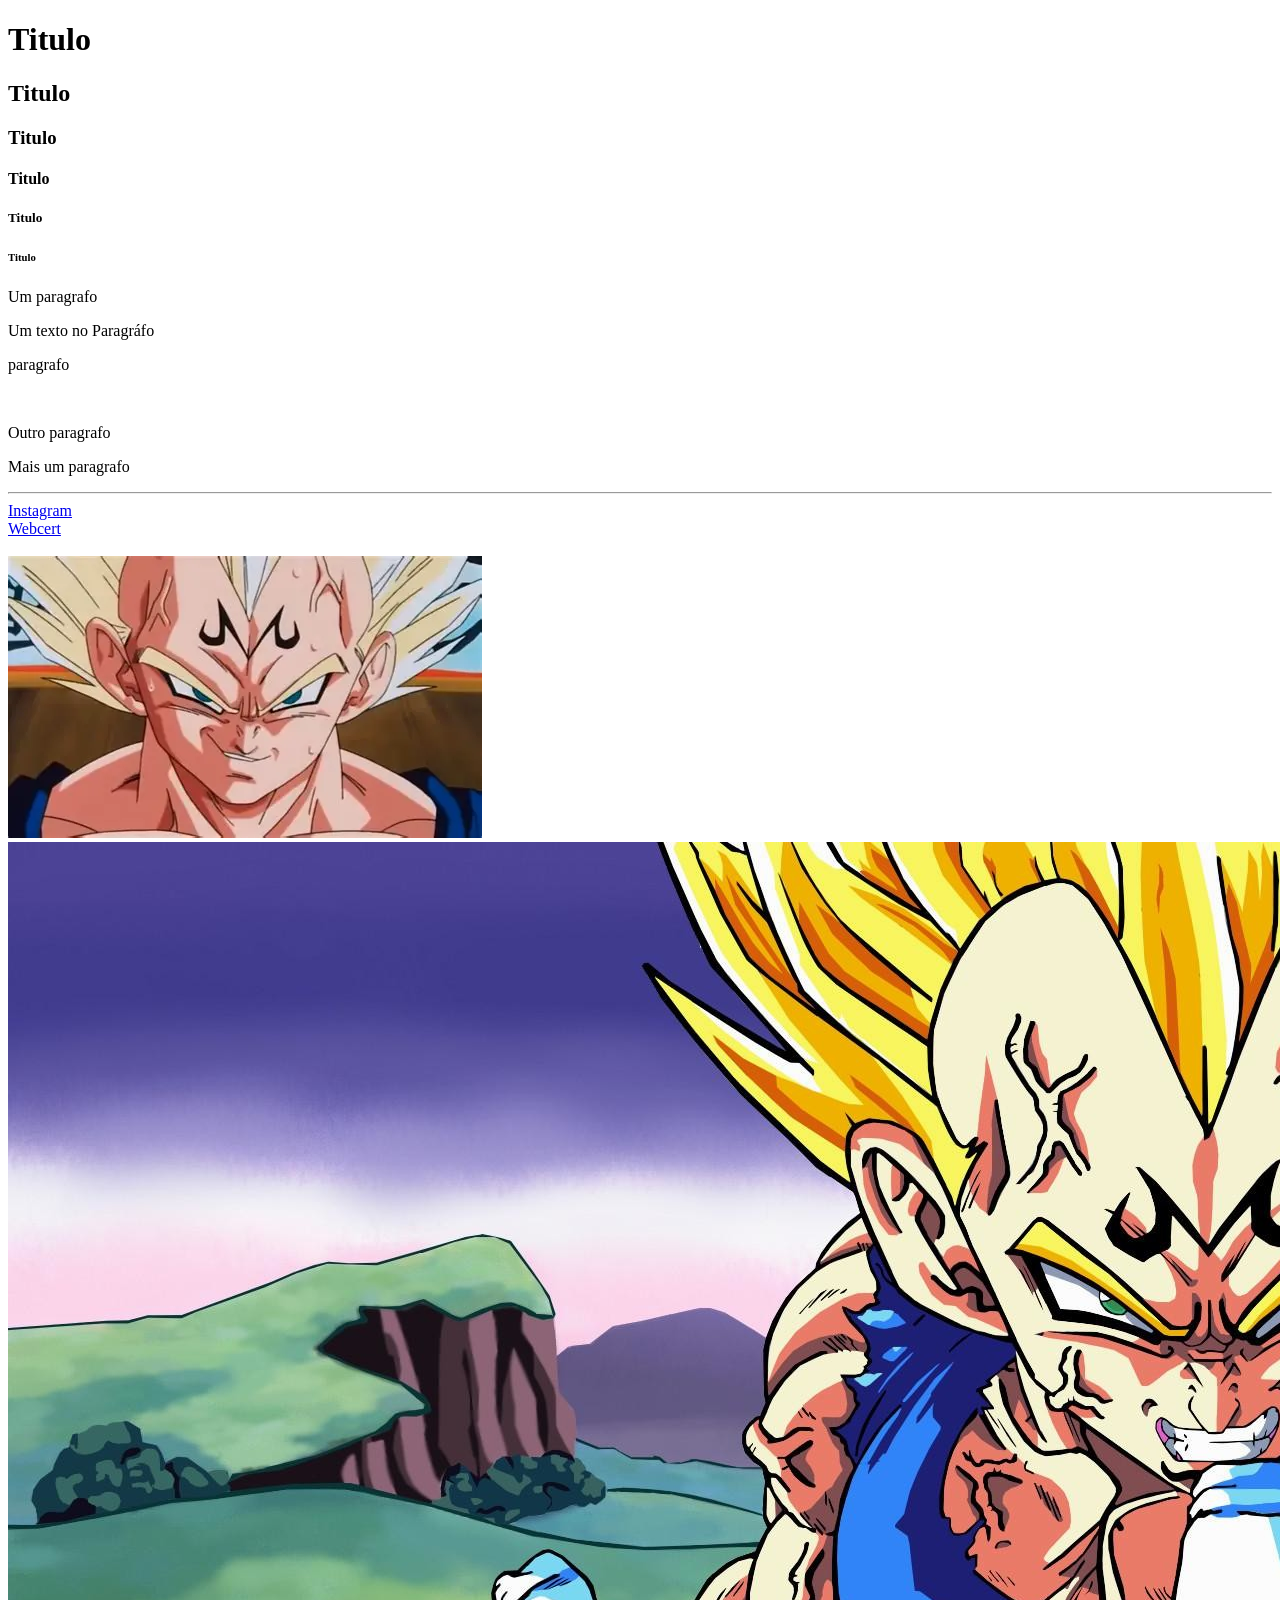
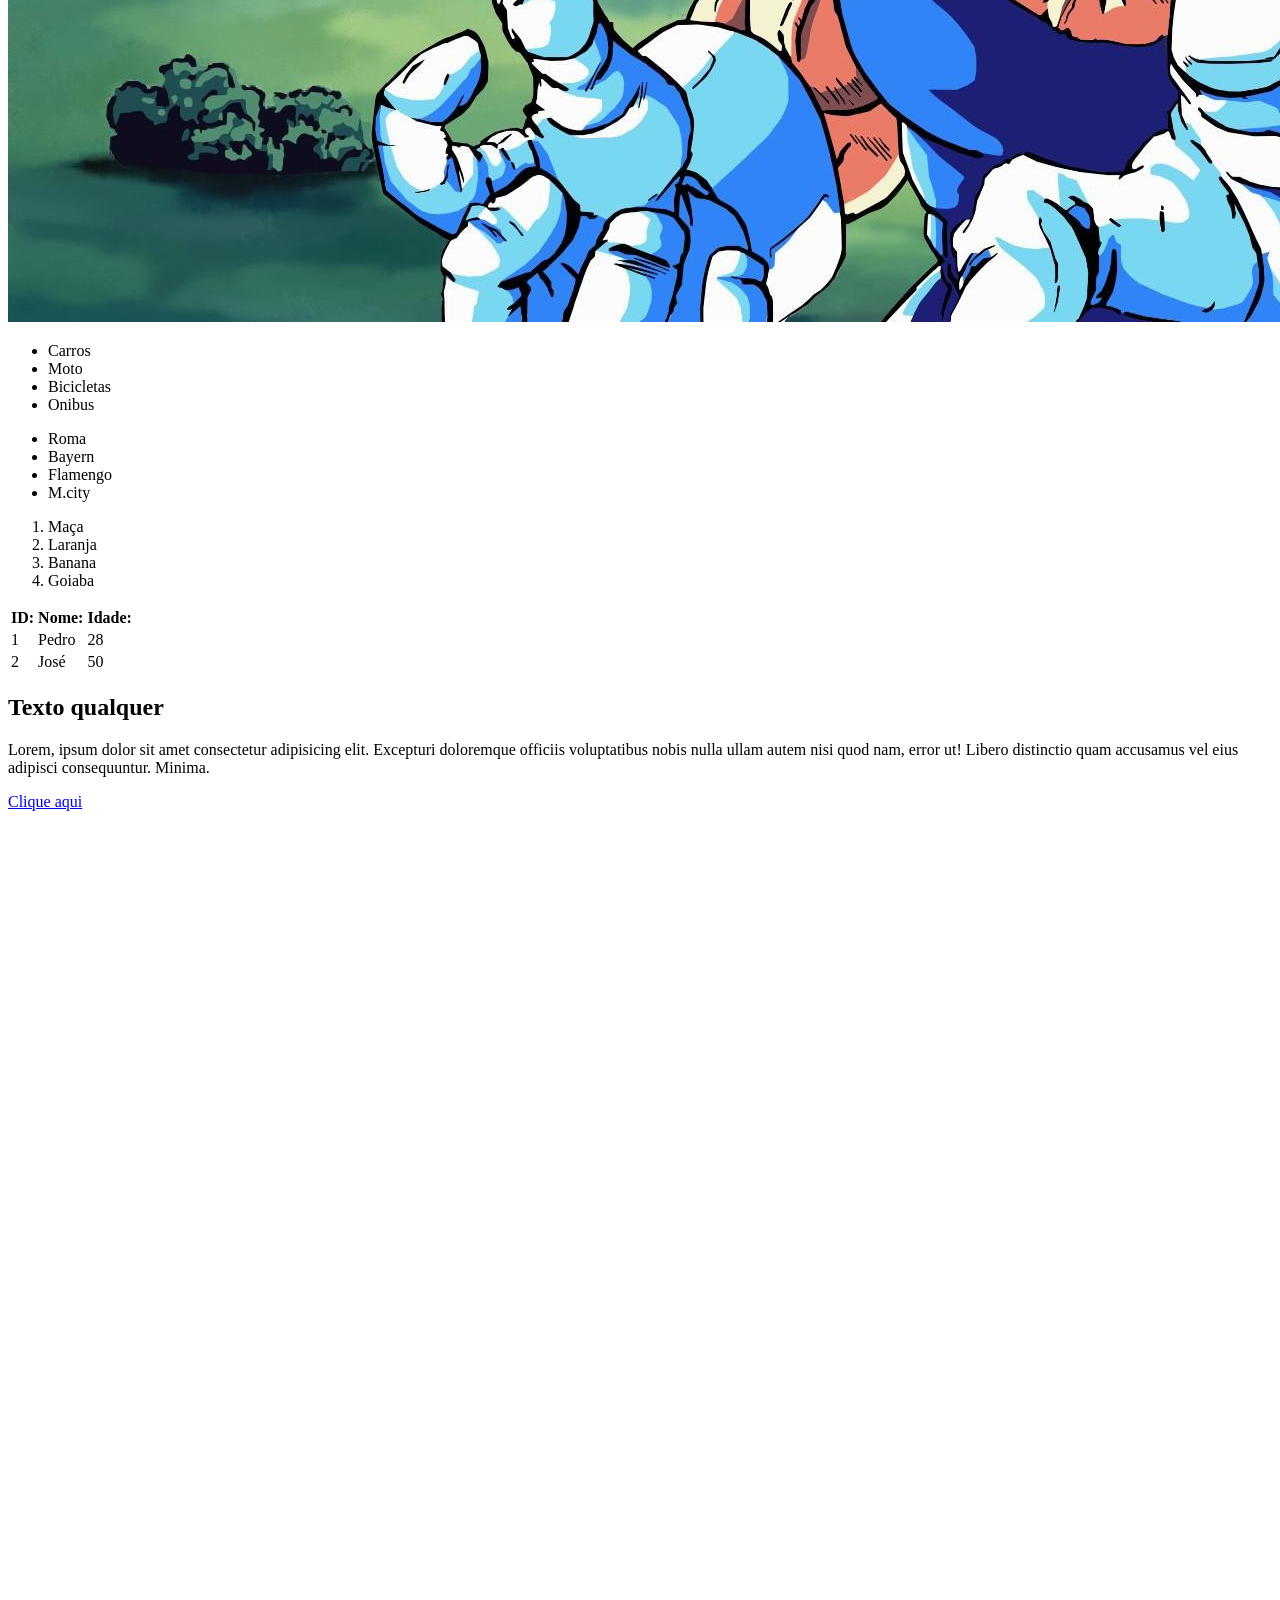
<file: 1 - HTML/INTROÇÃO_1/index.html>
<!DOCTYPE html>
<html lang="pt-br">
<head>
    <meta charset="UTF-8">
    <meta name="viewport" content="width=device-width, initial-scale=1.0">
    <title>INTRODUÇÃO A HTML: BÁSICO</title>
</head>
<body style="padding-bottom: 1000px;">
    <!-- 1 - Titulo h1, h2, h3, h4, h5, h6 -->
    <h1>Titulo</h1>
    <h2>Titulo</h2>
    <h3>Titulo</h3>
    <h4>Titulo</h4>
    <h5>Titulo</h5>
    <h6>Titulo</h6>
    <!-- 2 - Paragráfo p -->
    <p>Um paragrafo</p>
    <p>Um texto no Paragráfo</p>
    <!-- 3 - Comentario -->
    <!-- 4 - Tags sem conteudo br e hr -->
    <p>paragrafo</p>
    <br>
    <p>Outro paragrafo</p>
    <p>Mais um paragrafo</p>
    <hr>
    <!-- 5 - Atributos  -->
    <a href="https://www.instagram.com/">Instagram</a>
    <br>
    <!-- 6 - Abrir uma nova aba -->
    <a href="#" target="_blank">Webcert</a>
    <br></br>
    <!-- 7 - Imagem -->
    <img src="/HTML/INTROÇÃO_1/img/Vegeta majin.jpg">
    <br>
    <!-- 8 - Atributo Alt -->
     <img src="/HTML/INTROÇÃO_1/img/vegeta.jfif" alt="vegeta furioso">
     <!-- 9 - Lista não ordenadas -->
      <ul>
        <li>Carros</li>
        <li>Moto</li>
        <li>Bicicletas</li>
        <li>Onibus</li>
      </ul>
      <ul>
        <li>Roma</li>
        <li>Bayern</li>
        <li>Flamengo</li>
        <li>M.city</li>
      </ul>
    <!-- 10 - Lista ordenadas -->
     <ol>
        <li>Maça</li>
        <li>Laranja</li>
        <li>Banana</li>
        <li>Goiaba</li>
     </ol>
    <!-- 11 - Tabelas -->
     <table>
        <tr>
            <th>ID: </th>
            <th>Nome: </th>
            <th>Idade: </th>
        </tr>
        <tr>
            <td>1</td>
            <td>Pedro</td>
            <td>28</td>
        </tr>
        <tr>
            <td>2</td>
            <td>José</td>
            <td>50</td>
        </tr>
     </table>
    <div>
        <h2>Texto qualquer</h2>
        <p>Lorem, ipsum dolor sit amet consectetur adipisicing elit. Excepturi doloremque officiis voluptatibus nobis nulla ullam autem nisi quod nam, error ut! Libero distinctio quam accusamus vel eius adipisci consequuntur. Minima.</p>
        <a href="#">Clique aqui</a>
    </div>
</body>
</html>
</file>
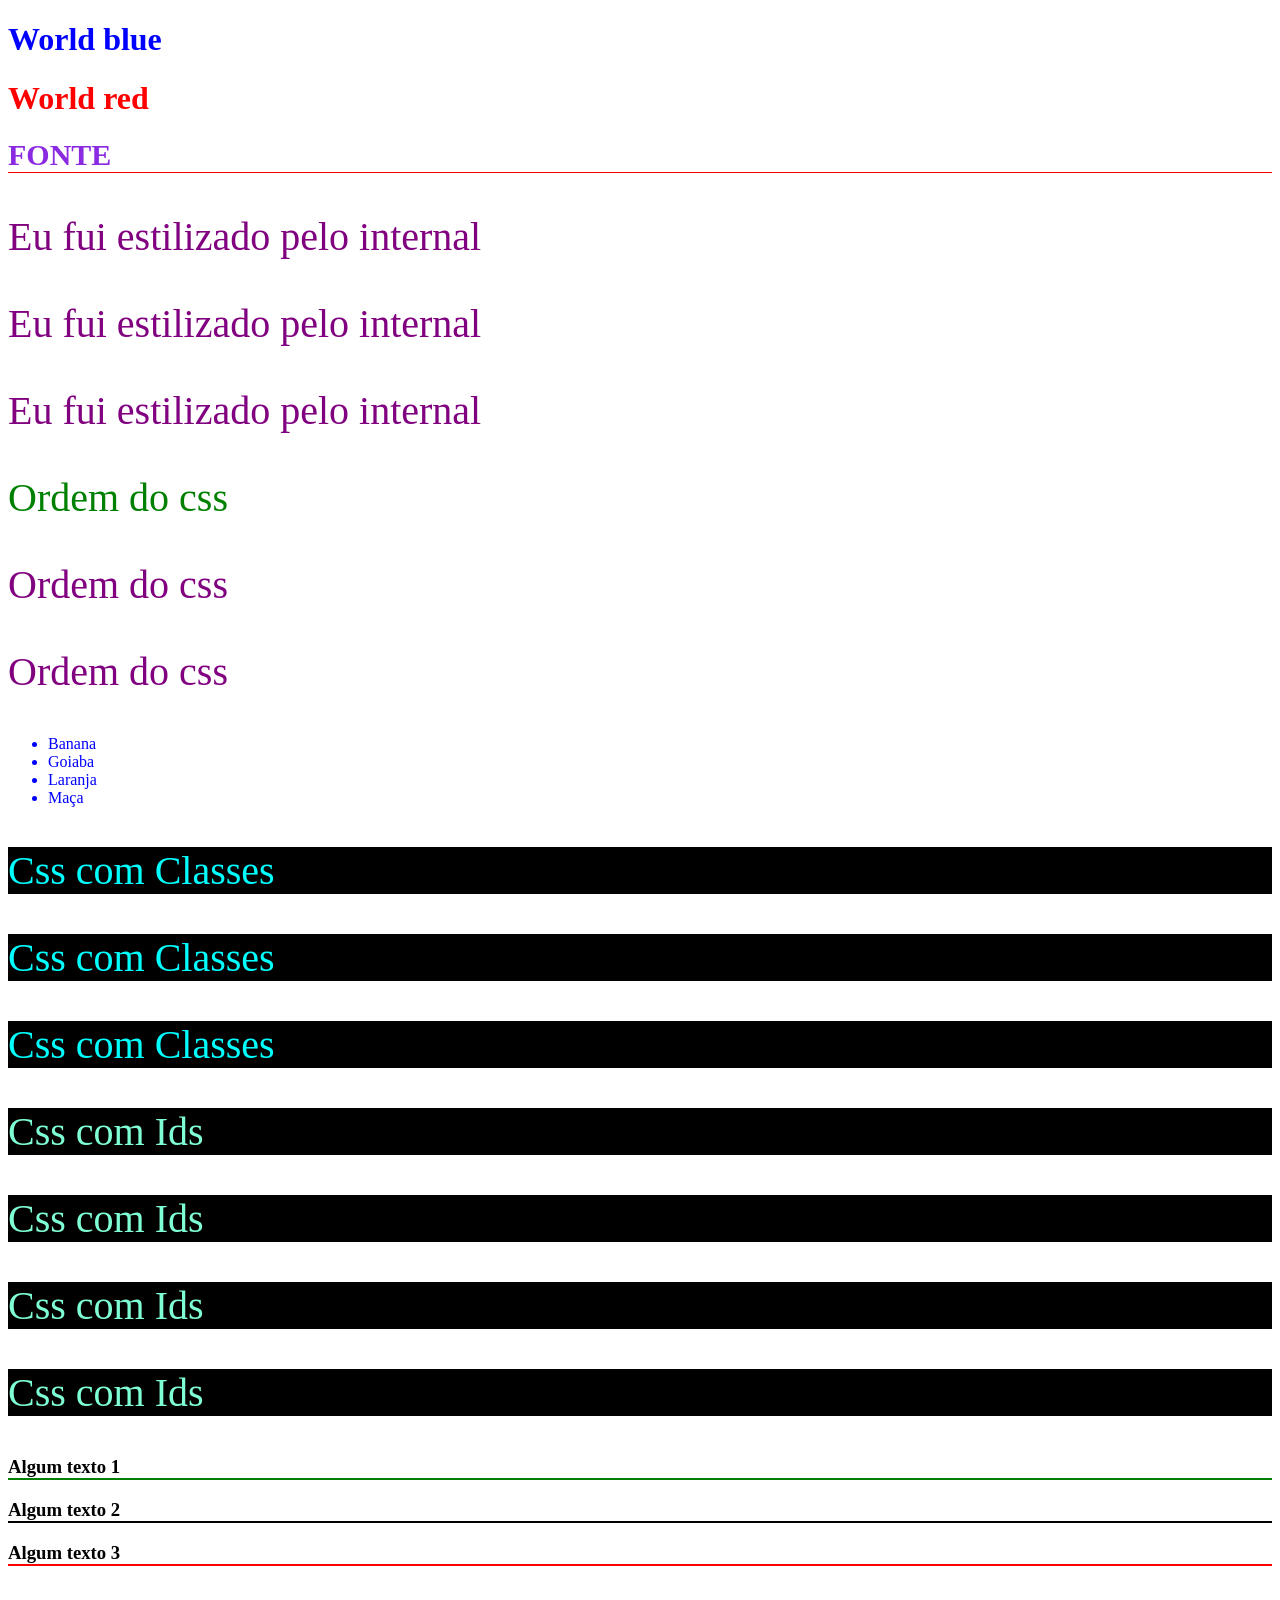
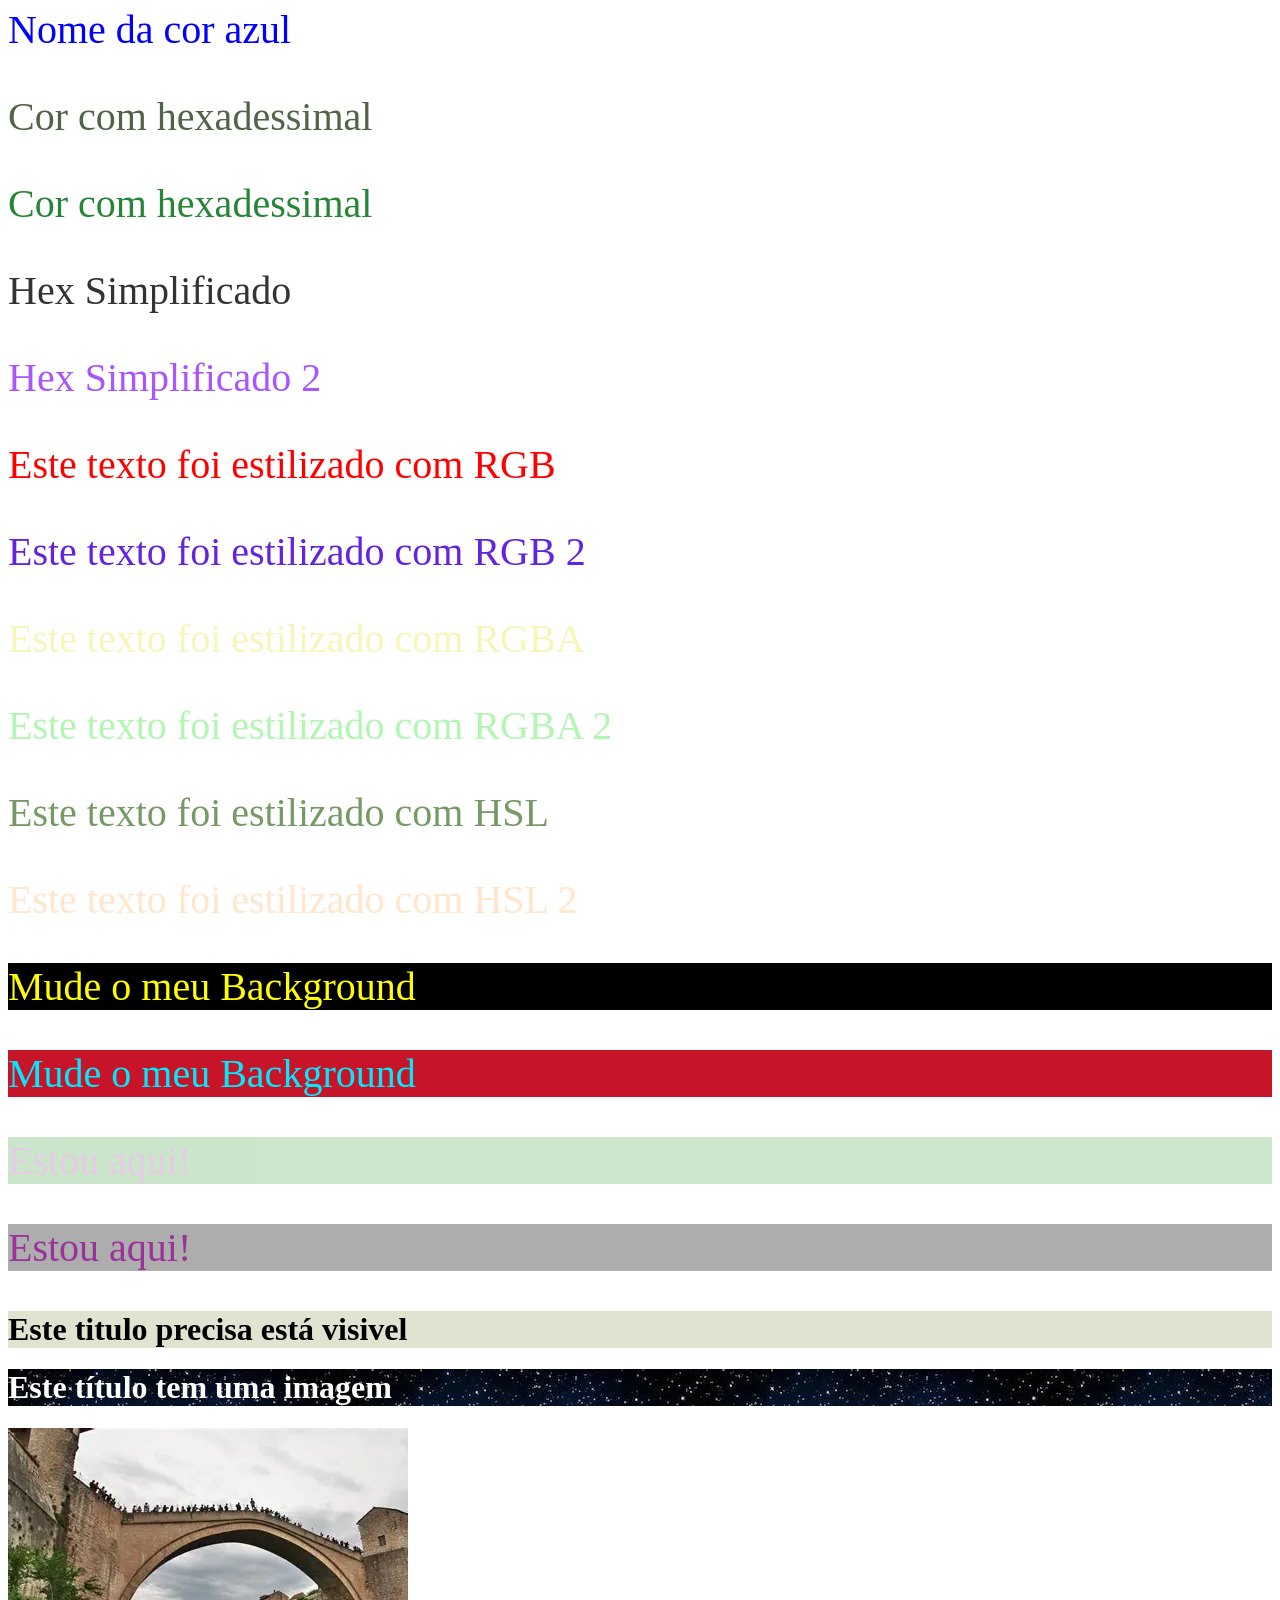
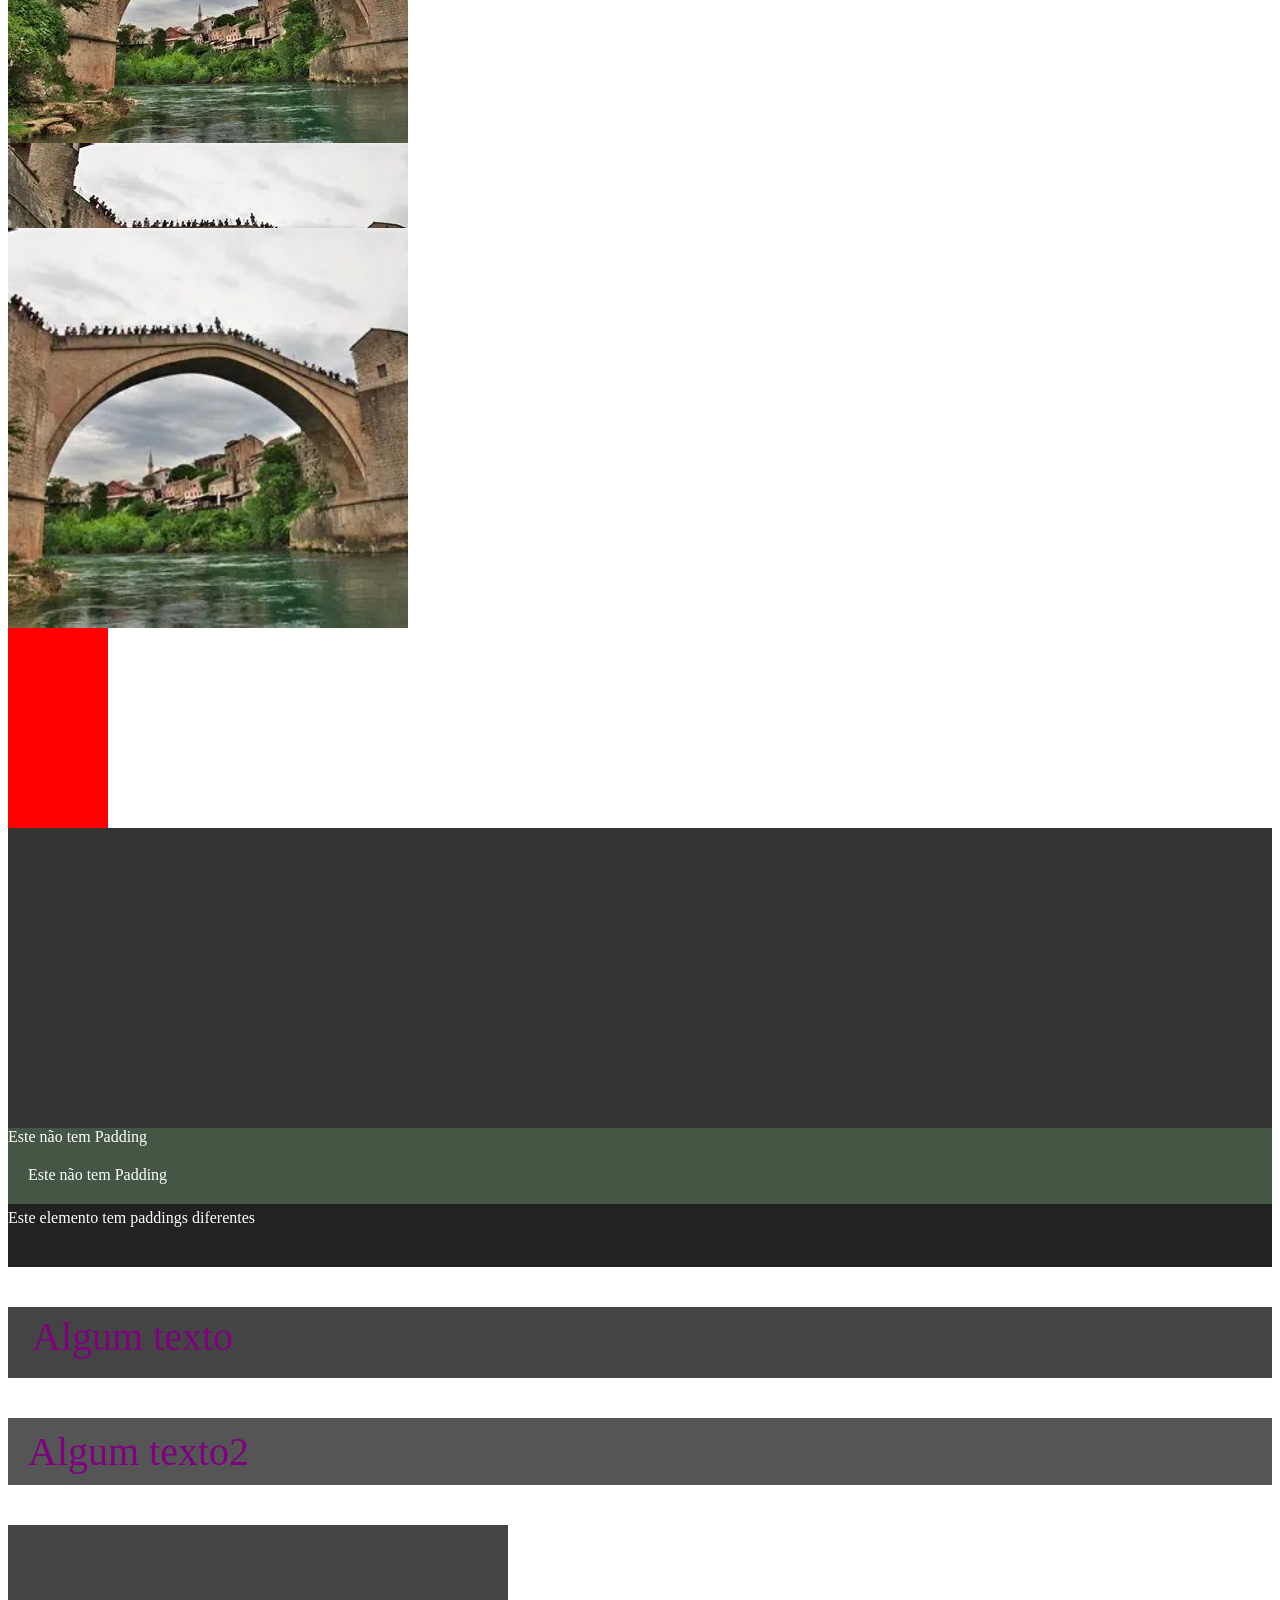
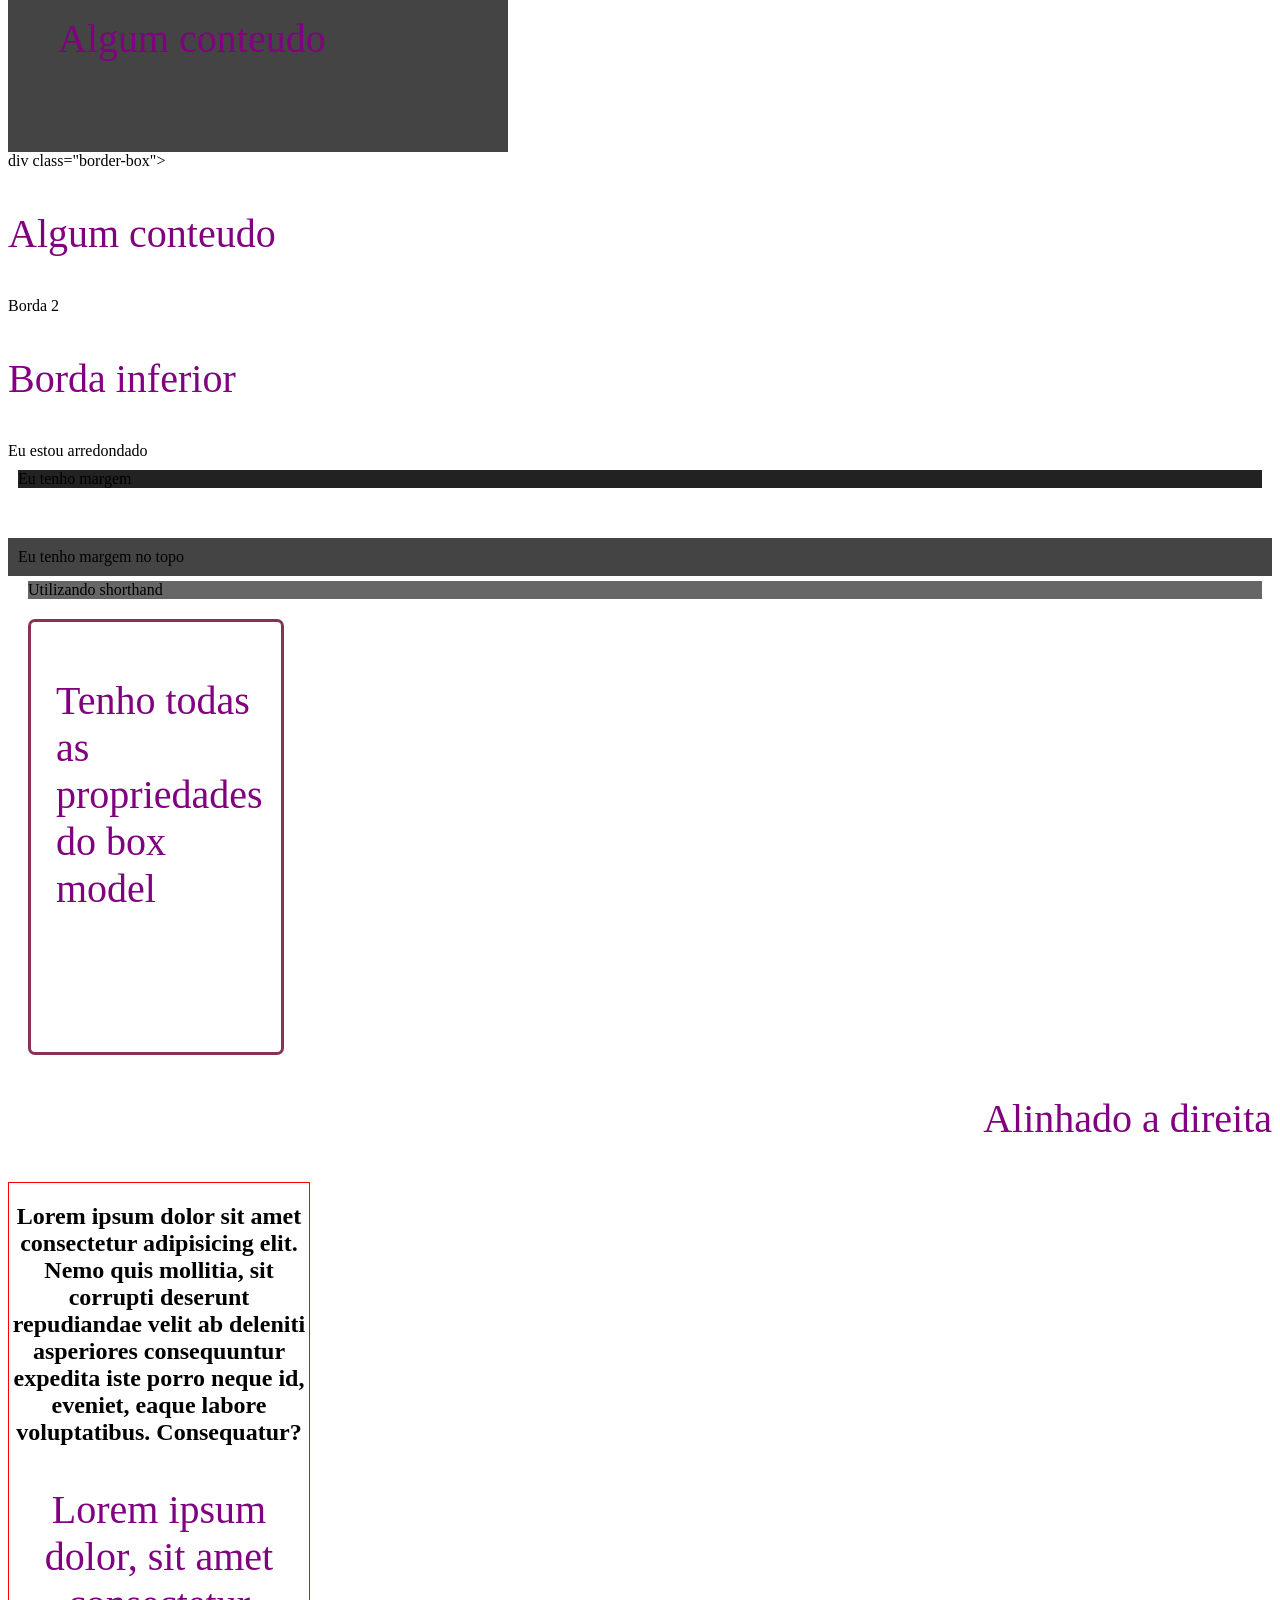
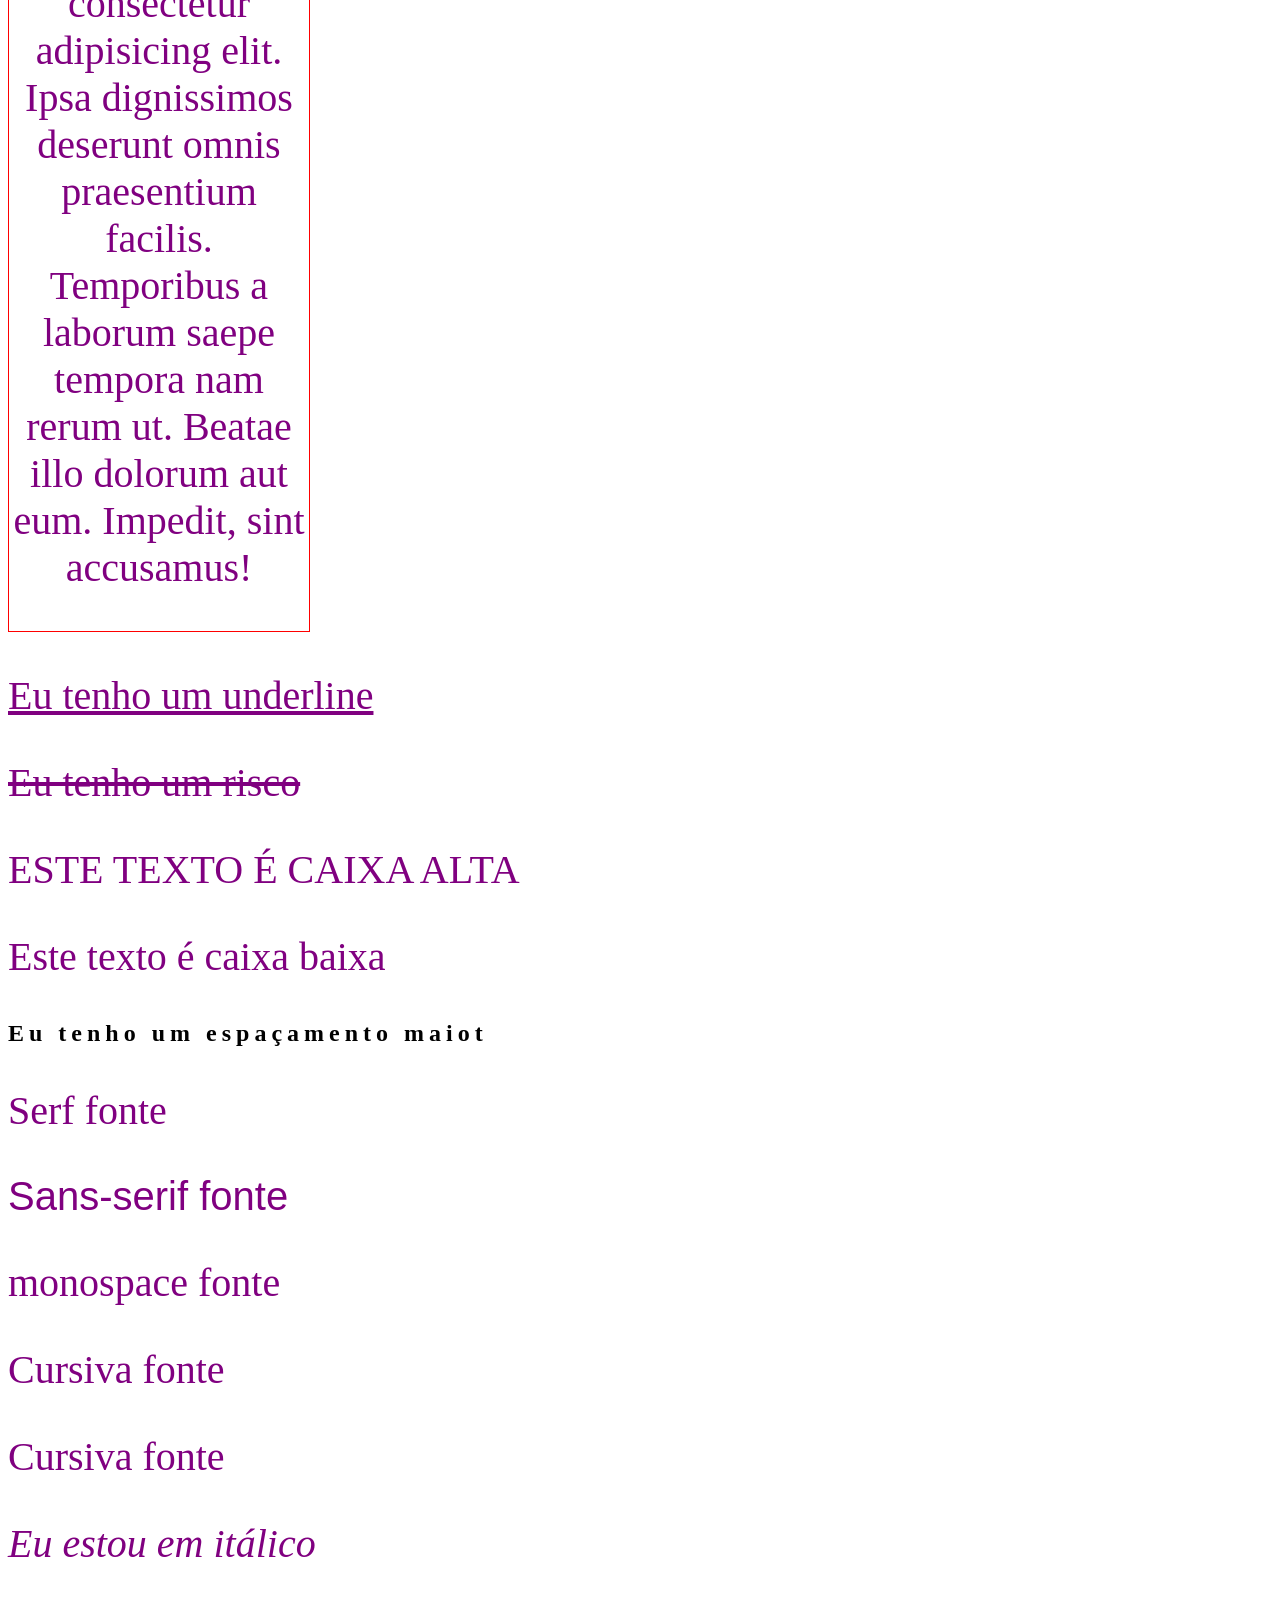
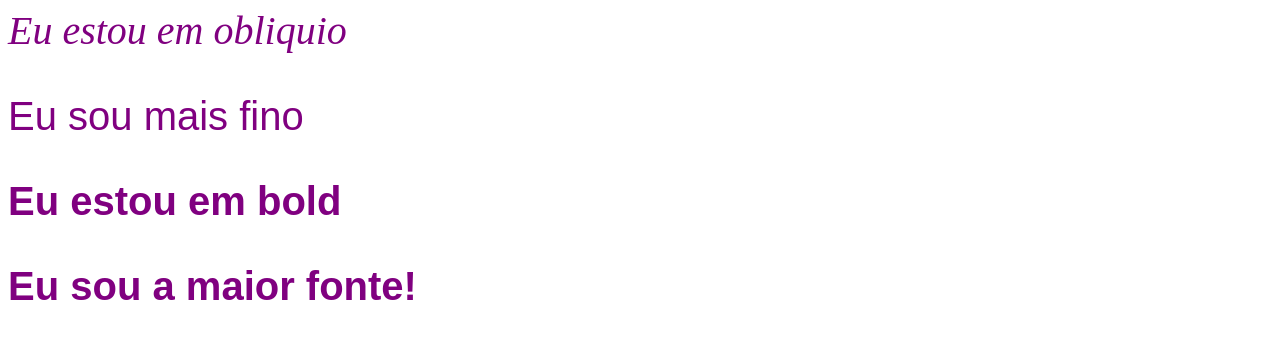
<file: 2 - CSS/1 - INTROÇÃO_AO_CSS/index.html>
<!DOCTYPE html>
<html lang="pt-br">

<head>
  <meta charset="UTF-8">
  <meta name="viewport" content="width=device-width, initial-scale=1.0">
  <title>APRENDENDO CSS</title>
  <link rel="stylesheet" href="css/style.css">
  <link rel="stylesheet" href="lists.css">
  <!-- 3 - Internal CSS -->
  <style>
    p {
      color: purple;
      font-size: 40px;
    }
  </style>
</head>

<body>
  <!-- 1 - inline com CSS -->
  <h1 style="color: blue;">World blue</h1>
  <h1 style="color: red;">World red</h1>
  <!--  2 - Multiplas regras -->
  <h1 style="color: blueviolet; font-size: 30px; border-bottom: 1px solid red;">FONTE</h1>
  <p>Eu fui estilizado pelo internal</p>
  <p>Eu fui estilizado pelo internal</p>
  <p>Eu fui estilizado pelo internal</p>
  <!-- 4 - Ordem do CSS -->
  <p style="color: green;">Ordem do css</p>
  <p>Ordem do css</p>
  <p>Ordem do css</p>
  <!-- 5 - multiplos do css -->
  <ul>
    <li>Banana</li>
    <li>Goiaba</li>
    <li>Laranja</li>
    <li>Maça</li>
  </ul>
  <!-- 6 - Comentario -->
  <!-- 7 - Classes -->
  <p class="css-com-classes">Css com Classes</p>
  <p class="css-com-classes">Css com Classes</p>
  <p class="css-com-classes">Css com Classes</p>
  <!-- 8 - ids -->
  <p id="css-com-ids">Css com Ids</p>
  <p id="css-com-ids">Css com Ids</p>
  <p id="css-com-ids">Css com Ids</p>
  <p id="css-com-ids">Css com Ids</p>
  <!-- 9 - Ordem dos seletores -->
  <h3 id="algum-texto" class="texto">Algum texto 1</h3>
  <h3 class="texto">Algum texto 2</h3>
  <h3>Algum texto 3</h3>
  <!-- 10 - Nome de cor -->
  <p class="color-name">Nome da cor azul</p>
  <!-- 11 - HEX -->
  <p class="hex">Cor com hexadessimal</p>
  <p class="hex-2">Cor com hexadessimal</p>
  <!-- 12 - Mais Sobre o Hex -->
  <p class="simple-hex">Hex Simplificado</p>
  <p class="simple-hex2">Hex Simplificado 2</p>
  <!-- 13 - RGB -->
  <p class="rgb">Este texto foi estilizado com RGB</p>
  <p class="rgb-2">Este texto foi estilizado com RGB 2</p>
  <!-- 14 - RGBA -->
  <p class="rgba">Este texto foi estilizado com RGBA</p>
  <p class="rgba-2">Este texto foi estilizado com RGBA 2</p>
  <!-- 15 - HSL -->
  <p class="hsl">Este texto foi estilizado com HSL</p>
  <p class="hsl-2">Este texto foi estilizado com HSL 2</p>
  <!-- 16 - Background color -->
  <p class="bg">Mude o meu Background</p>
  <p class="bg-2">Mude o meu Background</p>
  <!-- 17 - Background Opacity -->
  <div class="bg-opacity">
    <p>Estou aqui!</p>
  </div>
  <div class="bg-opacity-2">
    <p>Estou aqui!</p>
  </div>
  <!-- 18 - rgba com opacidade -->
  <div class="rgba-opacity">
    <h1>Este titulo precisa está visivel</h1>
  </div>
  <!-- 19 - Background images -->
  <h1 class="bg-image">Este título tem uma imagem</h1>
  <!-- 20 - Centralizar img de bg -->
  <div class="not-centered-bg"></div>
  <div class="centered-bg"></div>
  <!-- 21 - Height and Width -->
  <div class="height-width"></div>
  <div class="height-width-2"></div>
  <!-- 22 - Padding -->
  <div class="without-padding">Este não tem Padding</div>
  <div class="padding">Este não tem Padding</div>
  <!-- 23 - Padding Indvidual -->
  <div class="padding-individual">Este elemento tem paddings diferentes</div>
  <!-- 24 -  shorthand padding -->
  <p class="shorthand-padding">Algum texto</p>
  <p class="shorthand-padding-2">Algum texto2</p>
  <!-- 25 - padding com width -->
  <div class="without-border-box">
    <p>Algum conteudo</p>
  </div>
  div class="border-box">
  <p>Algum conteudo</p>
  </div>
  <!-- 26 - border -->
  <div class="border>Borda</div>
  <div class=" border-2>Borda 2</div>
  <!-- 27 - border individual -->
  <p class="border-left>Borda na esquerda</p>
  <p class=" border-bottom>Borda inferior</p>
  <!-- 28 - borda arredondada -->
  <div class="rounded-p>Eu estou arredondado</div>
  <div class=" rounded-p-2>Eu estou arredondado</div>
  <!-- 29 - margem -->
  <div class="margin">Eu tenho margem</div>
  <div class="margin-top">Eu tenho margem no topo</div>
  <div class="margin-shorthand">Utilizando shorthand</div>
  <!-- 30 - Box model -->
  <div class="box-model">
    <p>Tenho todas as propriedades do box model</p>
  </div>
  <!-- 31 - Text aligment -->
  <p class="text-aligned">Alinhado a direita</p>
  <div class="container-center">
    <h2>Lorem ipsum dolor sit amet consectetur adipisicing elit. Nemo quis mollitia, sit corrupti deserunt repudiandae
      velit
      ab deleniti asperiores consequuntur expedita iste porro neque id, eveniet, eaque labore voluptatibus. Consequatur?
    </h2>
    <p>Lorem ipsum dolor, sit amet consectetur adipisicing elit. Ipsa dignissimos deserunt omnis praesentium facilis.
      Temporibus a laborum saepe tempora nam rerum ut. Beatae illo dolorum aut eum. Impedit, sint accusamus!</p>
  </div>
  <!-- 32 - Text Decorantion -->
  <p class="underline">Eu tenho um underline</p>
  <p class="line-trough">Eu tenho um risco</p>
  <a href="#" class="romeve-underline" Eu removi o underline></a>
  <!-- 33 - text transform -->
  <p class="upper">Este texto é caixa alta</p>
  <p class="lomwer">Este texto é caixa baixa</p>
  <!-- 34 -  letter spacing -->
  <h2 class="spacing">Eu tenho um espaçamento maiot</h2>

  <!-- 35 -Fontes -->
  <p class="serif">Serf fonte</p>
  <p class="sans-serif">Sans-serif fonte</p>
  <p class="monospace">monospace fonte</p>
  <p class="cursive">Cursiva fonte</p>
  <p class="fantasy">Cursiva fonte</p>

  <!-- 36 - font style -->
  <p class="italic">Eu estou em itálico</p>
  <p class="oblique">Eu estou em obliquio</p>

  <!-- 37 - Font Weigth -->
  <p class="thin">Eu sou mais fino</p>
  <p class="bold">Eu estou em bold</p>
  <p class="bolder">Eu sou a maior fonte!</p>
</body>
</html>
</file>
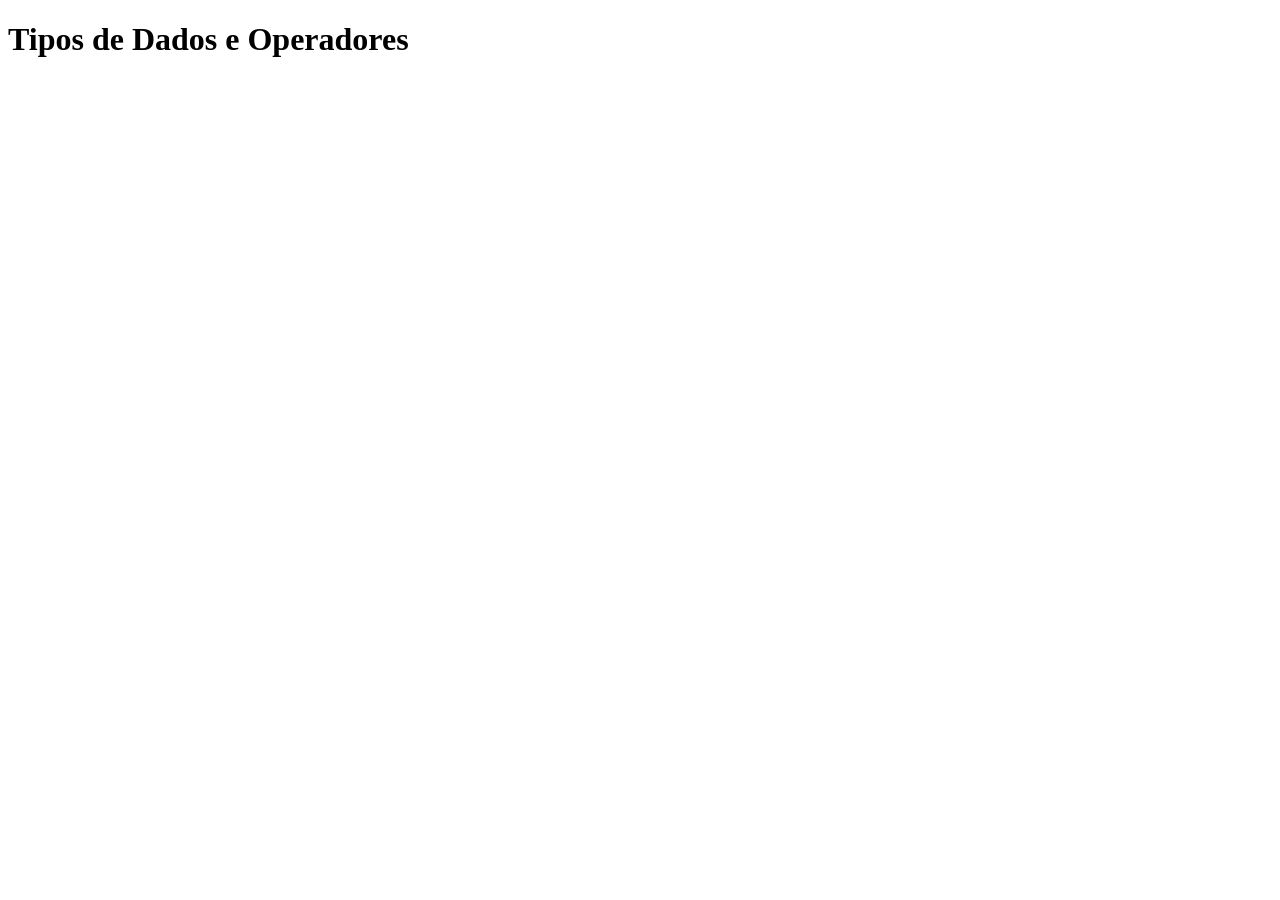
<file: 3 - JAVASCRIPT/1- OPERADORES/index.html>
<!DOCTYPE html>
<html lang="en">
<head>
    <meta charset="UTF-8">
    <meta name="viewport" content="width=device-width, initial-scale=1.0">
    <title>1 - INTRODUÇÃO AO JAVASCRIPT: OPERADORES</title>
    <script src="js/scripts.js"></script>
</head>
<body>
    <h1>Tipos de Dados e Operadores</h1>
</body>
</html>
</file>
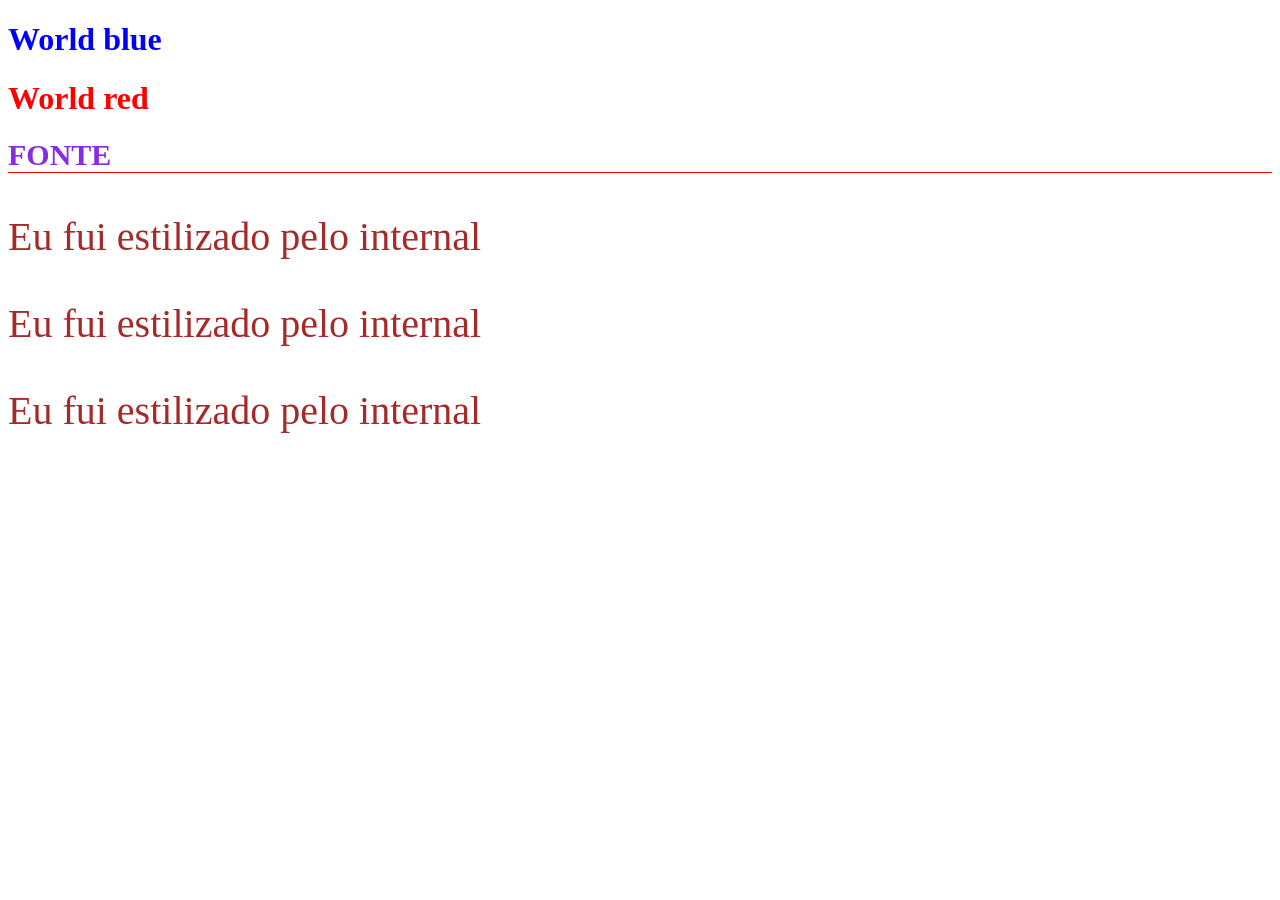
<file: CSS/1 - INTROÇÃO_AO_CSS/index.html>
<!DOCTYPE html>
<html lang="pt-br">
<head>
    <meta charset="UTF-8">
    <meta name="viewport" content="width=device-width, initial-scale=1.0">
    <title>APRENDENDO CSS</title>
    <!-- 3 - Internal CSS -->
    <style>
       p{
        color: brown;
        font-size: 40px;
       } 
    </style>
</head>
<body>
    <!-- 1 - inline com CSS -->
     <h1 style="color: blue;">World blue</h1>
     <h1 style="color: red;">World red</h1>
     <!--  2 - Multiplas regras -->
    <h1 style="color: blueviolet; font-size: 30px; border-bottom: 1px solid red;">FONTE</h1>
    <p>Eu fui estilizado pelo internal</p>
    <p>Eu fui estilizado pelo internal</p>
    <p>Eu fui estilizado pelo internal</p>
</body>
</html>
</file>
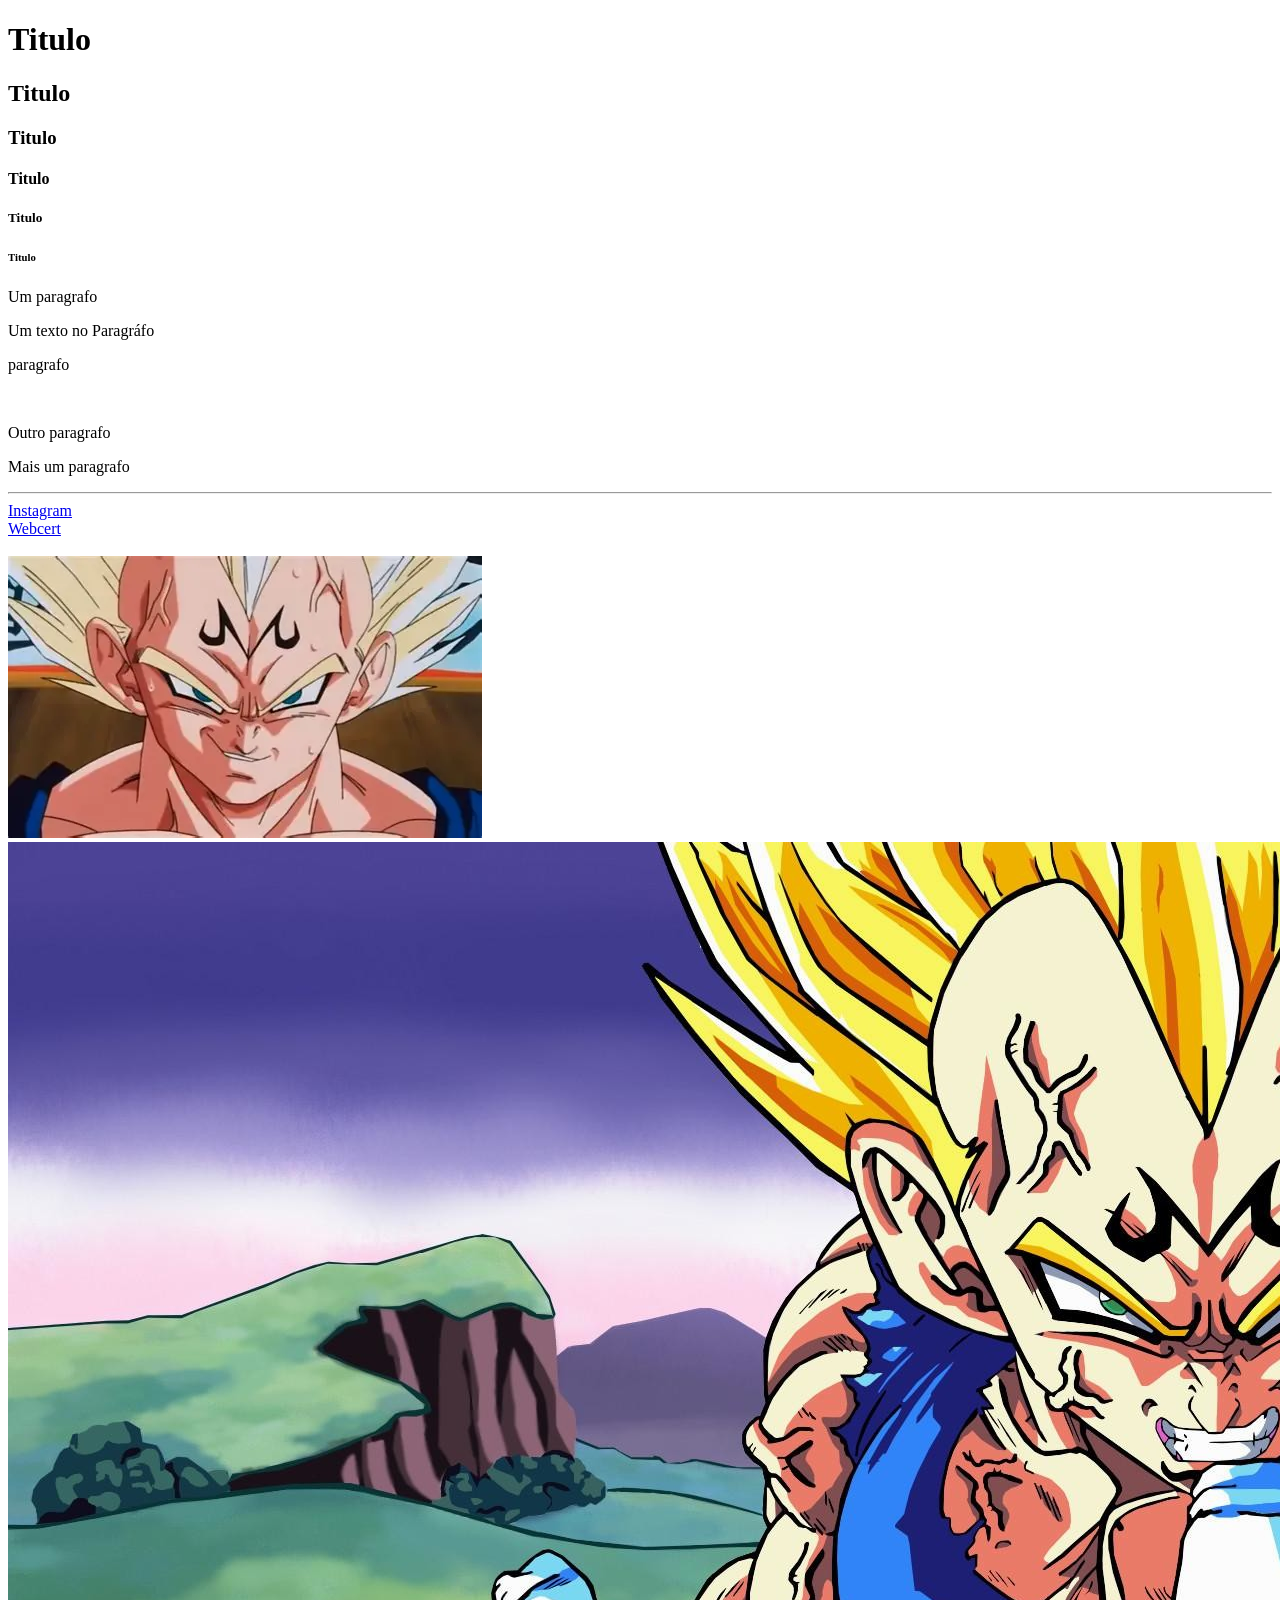
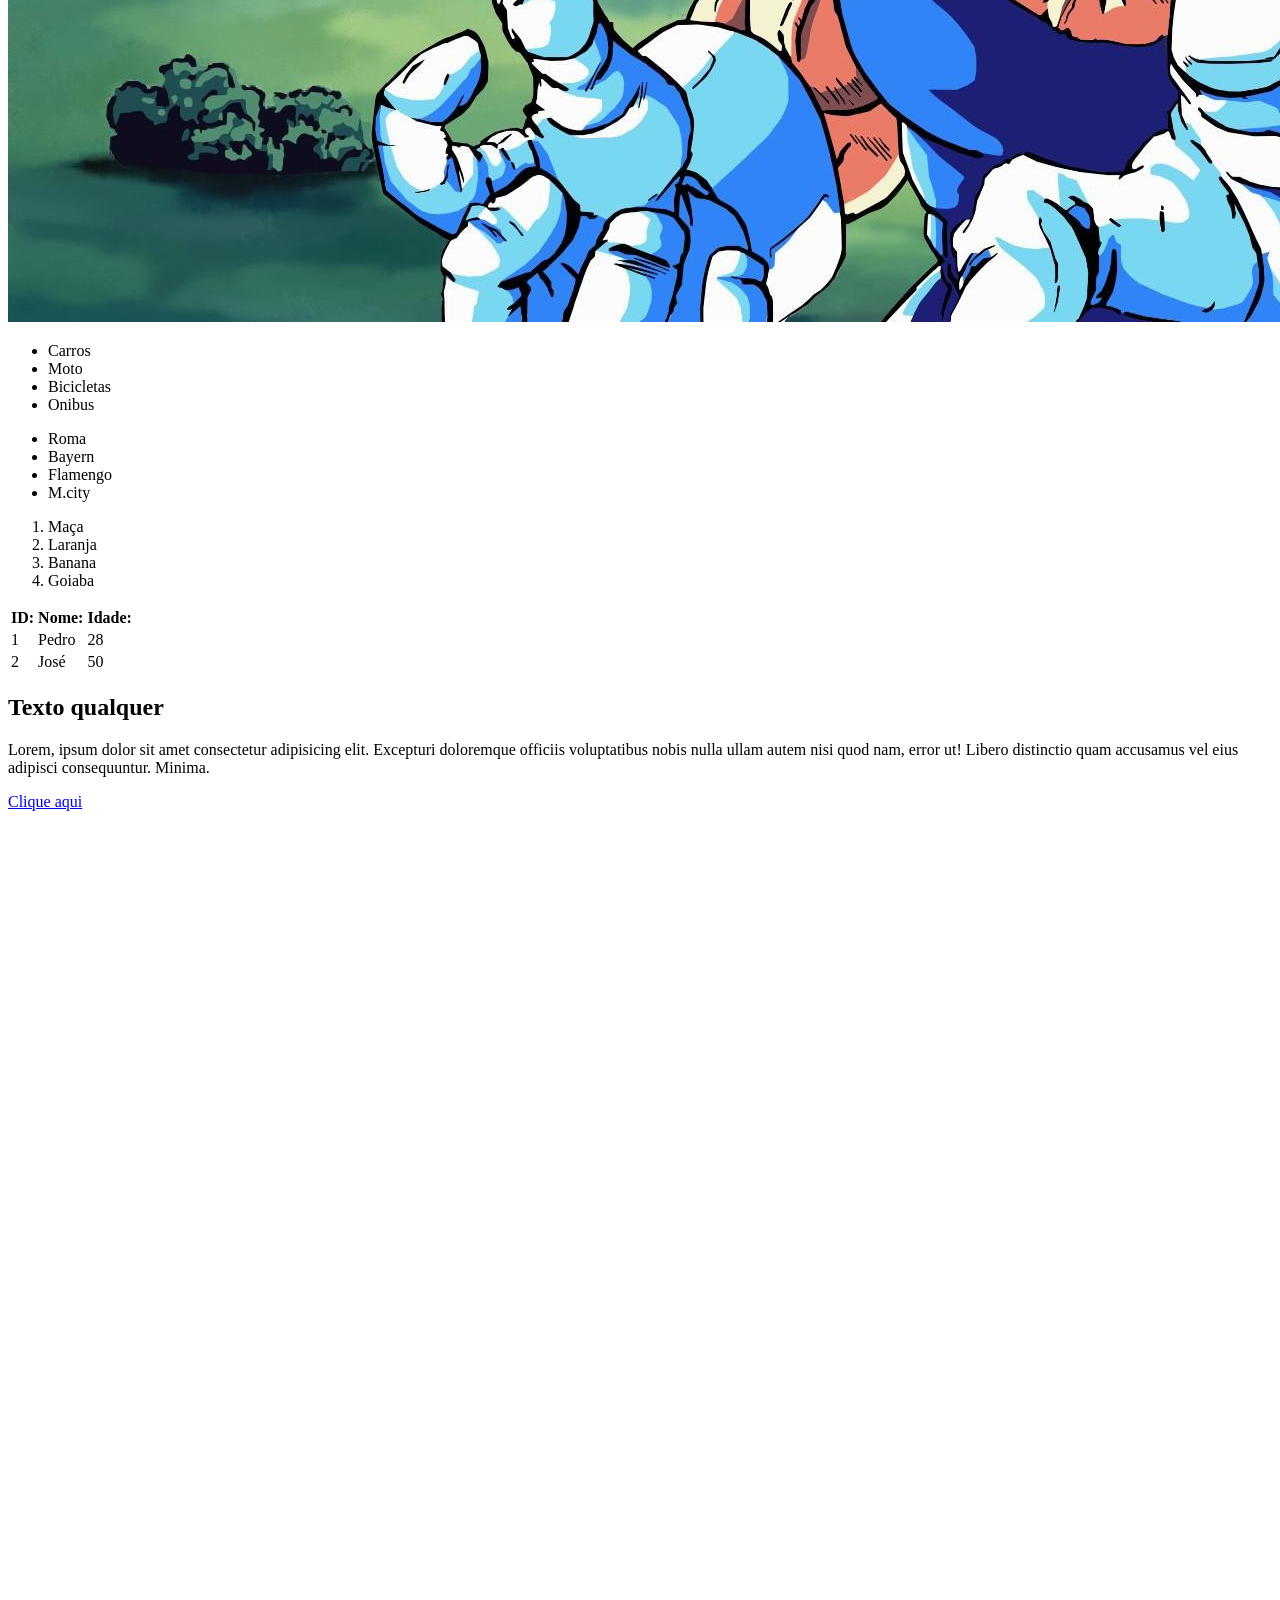
<file: HTML/INTROÇÃO_1/index.html>
<!DOCTYPE html>
<html lang="en">
<head>
    <meta charset="UTF-8">
    <meta name="viewport" content="width=device-width, initial-scale=1.0">
    <title>INTRODUÇÃO A HTML: BÁSICO</title>
</head>
<body style="padding-bottom: 1000px;">
    <!-- 1 - Titulo h1, h2, h3, h4, h5, h6 -->
    <h1>Titulo</h1>
    <h2>Titulo</h2>
    <h3>Titulo</h3>
    <h4>Titulo</h4>
    <h5>Titulo</h5>
    <h6>Titulo</h6>
    <!-- 2 - Paragráfo p -->
    <p>Um paragrafo</p>
    <p>Um texto no Paragráfo</p>
    <!-- 3 - Comentario -->
    <!-- 4 - Tags sem conteudo br e hr -->
    <p>paragrafo</p>
    <br>
    <p>Outro paragrafo</p>
    <p>Mais um paragrafo</p>
    <hr>
    <!-- 5 - Atributos  -->
    <a href="https://www.instagram.com/">Instagram</a>
    <br>
    <!-- 6 - Abrir uma nova aba -->
    <a href="#" target="_blank">Webcert</a>
    <br></br>
    <!-- 7 - Imagem -->
    <img src="/HTML/INTROÇÃO_1/img/Vegeta majin.jpg">
    <br>
    <!-- 8 - Atributo Alt -->
     <img src="/HTML/INTROÇÃO_1/img/vegeta.jfif" alt="vegeta furioso">
     <!-- 9 - Lista não ordenadas -->
      <ul>
        <li>Carros</li>
        <li>Moto</li>
        <li>Bicicletas</li>
        <li>Onibus</li>
      </ul>
      <ul>
        <li>Roma</li>
        <li>Bayern</li>
        <li>Flamengo</li>
        <li>M.city</li>
      </ul>
    <!-- 10 - Lista ordenadas -->
     <ol>
        <li>Maça</li>
        <li>Laranja</li>
        <li>Banana</li>
        <li>Goiaba</li>
     </ol>
    <!-- 11 - Tabelas -->
     <table>
        <tr>
            <th>ID: </th>
            <th>Nome: </th>
            <th>Idade: </th>
        </tr>
        <tr>
            <td>1</td>
            <td>Pedro</td>
            <td>28</td>
        </tr>
        <tr>
            <td>2</td>
            <td>José</td>
            <td>50</td>
        </tr>
     </table>
    <div>
        <h2>Texto qualquer</h2>
        <p>Lorem, ipsum dolor sit amet consectetur adipisicing elit. Excepturi doloremque officiis voluptatibus nobis nulla ullam autem nisi quod nam, error ut! Libero distinctio quam accusamus vel eius adipisci consequuntur. Minima.</p>
        <a href="#">Clique aqui</a>
    </div>
</body>
</html>
</file>
<file: 2 - CSS/1 - INTROÇÃO_AO_CSS/css/style.css>
/* 4 - Ordem do CSS */
p{
    color: red;
}

/* 6 - Comentario */

/* 7 - Classes  */
.css-com-classes{
    color: aqua;
    background-color: #000;
}

/* 8 - ids */
#css-com-ids{
    color: aquamarine;
    background-color: #000;
}

/* 9 - Ordem dos seletores */
h3{
    border-bottom:  2px solid red;
}

.texto{
    border-bottom:  2px solid black; 
}

#algum-texto{
    border-bottom:  2px solid green; 
}

/* 10 - Nome de cor */
.color-name{
    color: blue;
}

/* 11 - Hex */
.hex{
    color: #526348;
}

.hex-2{
    color: #268536;
}

/* 12 - Mais sobre o Hex */
.simple-hex{
    color: #333;
}

.simple-hex2{
    color: #a5f;
}

/* 13 - RGB */
.rgb{
    color: rgb(255, 0, 0);
}
.rgb-2{
    color: rgb(99, 35, 225);
}

/* 14 - RGBA */
.rgba{
    color: rgba(225, 225, 25, 0.3);
}

.rgba-2{
    color: rgba(2, 225, 2, 0.3);
}

/* 15 - HSL */
.hsl{
    color: hsl(100, 20%, 50%);
}

.hsl-2{
    color: hsl(30, 100%, 90%);
}
/* 16 - Background colo */
.bg{
    background-color: #000;
    color: yellow
}
.bg-2{
    background-color: rgb(200,20,40);
    color: #00eaff;
}

/* 17 - Background Opacity */
.bg-opacity{
    background-color: green;
    opacity: 0.2;
}

.bg-opacity-2{
    background-color: #999;
    opacity: 0.8;
}

/* rgba com opacidade */
.rgba-opacity{
    background-color: rgba(90, 120, 20, 0.2);
    color: #000;
}

/* 19 - Background images */
.bg-image{
    color: white;
    background-image: url("../img/Ceu\ azul.webp");
}

/* 20 - Centralizar img de bg */
.not-centered-bg, 
.centered-bg{
    height: 400px;
    width: 400px;
    background-image: url(../img/ponte.webp);
}

.centered-bg{
    background-position: center;
    background-size: cover;
}

/* 21 - Height and Width */
.height-width{
    height: 200px;
    width: 100px;
    background-color: red;
}

.height-width-2{
    height: 300px;
    background-color: #333;
}

/* 22 - Padding */
.without-padding, .padding{
    background-color: #455645;
    color: #fff;
}

.padding{
    padding: 20px;
}

/* 23 - padding-individual */
.padding-individual{
    background-color: #222;
    color: #fff;
    padding-top: 5px;
    padding-right: 10;
    padding-right: 20px;
    padding-bottom: 40px;
}

/* 24 - shorthand padding */
.shorthand-padding{
    background-color: #444;
    padding: 6px 12px 18px 24px;
}
.shorthand-padding-2{
    background-color: #555;
    padding: 10px 20px;
}

/* 25 - padding com width  */
.without-border-box{
    background-color: #444;
    color: #fff;
    width: 400px;
    padding: 50px;
}
.border-box{
    background-color: #356;
    color: #fff;
    width: 400px;
    padding: 50px;
    box-sizing: border-box;
}

/* 26 - border */
.border{
	border: 5px solid red;
	padding: 10px;
}

.border-2{
	border: 5px dotted #931;
	padding: 25px;
}

/* 27 - border individual */
.border-left{
	border-left: 3px solid red;
	background-color: #222;
	padding: 25px;
}

.border-bottom{
	border-bottom: 5px double #399;
	background-color: #222;
	padding: 20px;
}

/* 28 - borda arredondada */
.rounded-p{
	border: 4px solid blue;
	background-color: #000;
	color: blue;
	padding: 15px;
	border-radius: 15px;
}

.rounded-p-2{
	background-color: #000;
	color: blue;
	padding: 15px;
	border-radius: 25px;
}

/* 29 - margem */
.margin{
    margin: 10px;
    background-color: #222;
}

.margin-top{
    margin-top: 50px;
    background-color: #444;
    padding: 10px;
}

.margin-shorthand{
    background-color: #666;
    margin: 5px 10px 15px 20px;
}

/* 30 - Box model */
.box-model{
    margin: 20px;
    padding: 15px 25px;
    border: 3px solid #835;
    border-radius: 7px;
    width: 200px;
    height: 400px;
}
/* 31 - Text aligment */
.text-aligned{
    text-align: right;
}
.container-center{
    text-align: center;
    width: 300px;
    border: 1px solid red;
}

/* 32 - Text Decorantion */
.underline{
    text-decoration: underline;
}

.line-trough{
    text-decoration: line-through;
}

.romeve-underline{
    text-decoration: none;
}

/* 33 - text transform */
.upper{
    text-transform: uppercase;
}
.lower {
    text-transform: lowercase;
}

/* 34 -  letter spacing */
.spacing{
    letter-spacing: 5px;
}

/* 35 -Fontes */
.serif{
    font-family: Georgia;
}
.sans-serif{
    font-family: Helvetica;
}
.monospace{
    font-style: "Courier New";
}
.cursive{
    font-family: cursive;
}
.fantasy{
    font-family: cursive;
}

/* 36 - font style */
.italic{
    font-style: italic;
}
.oblique{
    font-style: oblique;
}

/* 37 - Font Weigth */
.thin, .bold, .bolder{
    font-family: Helvetica;
}
.thin{
    font-weight: 100;
}
.bold{
    font-weight: 600;
}
.bolder{
    font-weight: 900;
}
</file>
<file: 2 - CSS/1 - INTROÇÃO_AO_CSS/lists.css>
/* 5 - multiplos do css */
ul{ 
    color: blue;
}
</file>
